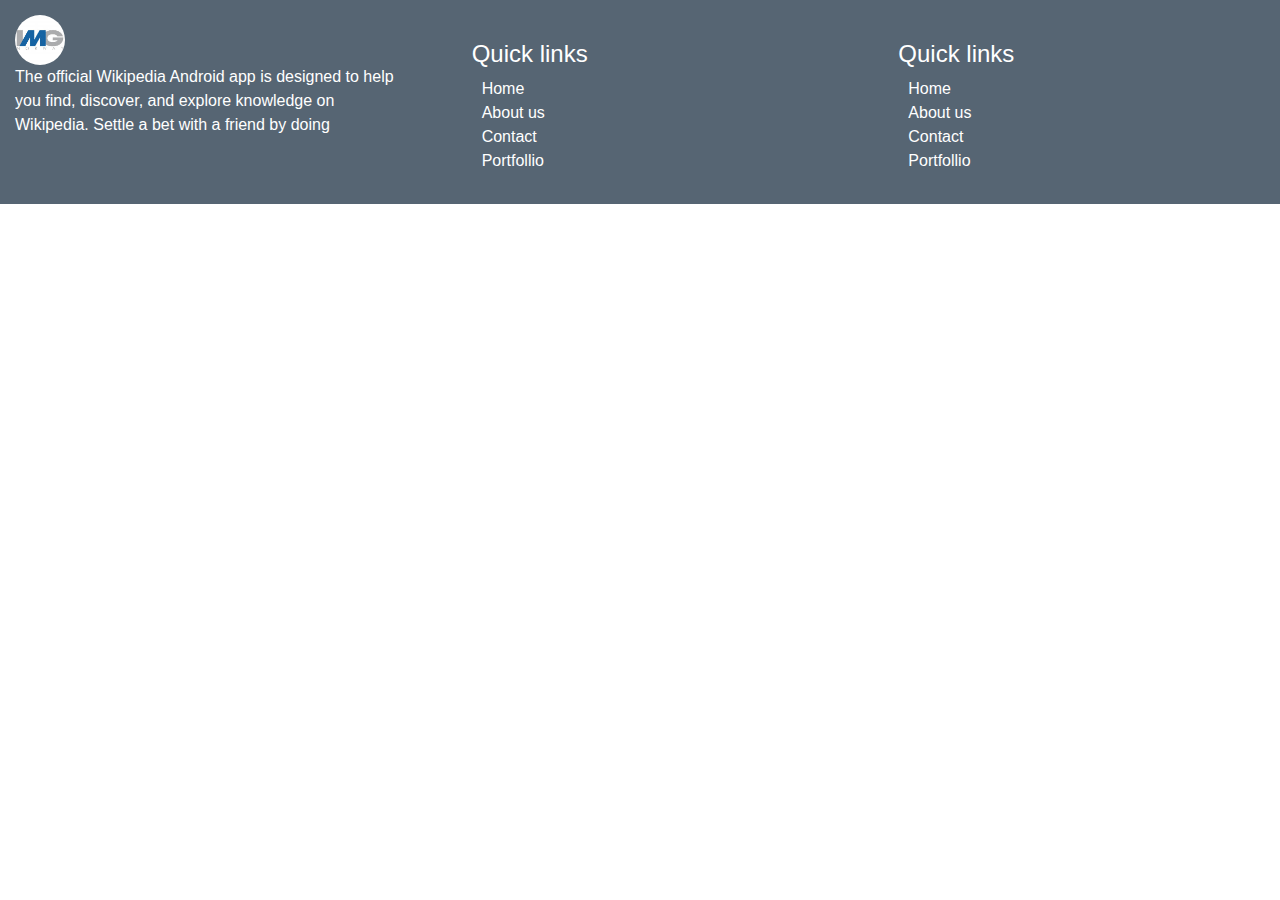
<file: index.html>
<!DOCTYPE html>
<html>
<head>
	<title>Webdevelopment with  react js</title>
	<meta charset="utf-8" content="width=device-width" name="viewport" initial-scale=1>
	<link rel="stylesheet" type="text/css" href="css/style.css">
	<link rel="stylesheet" type="text/css" href="css/bootstrap.css">
	<link rel="stylesheet" type="text/css" href="css/bootstrap.min.css">
	<link rel="stylesheet" type="text/css" href="css/bootstrap-grid.css">
	<link rel="stylesheet" type="text/css" href="css/bootstrap-grid.min.css">
	<link rel="stylesheet" type="text/css" href="css/bootstrap-reboot.css">
	<link rel="stylesheet" type="text/css" href="css/bootstrap-reboot.min.css">
	<link rel="stylesheet" href="https://use.fontawesome.com/releases/v5.7.2/css/all.css" integrity="sha384-fnmOCqbTlWIlj8LyTjo7mOUStjsKC4pOpQbqyi7RrhN7udi9RwhKkMHpvLbHG9Sr" crossorigin="anonymous">
</head>
<body>
	<div class="container-fluid jawad-footer">
		<div class="row">
			<div class="col-xs-12 col-sm-4 col-md-4 col-lg-4 col-xl-4 footer-description">
				<a href="#">
					<img src="img/logo.jpg"  class=" footer-logo img-fluid">
				</a>
				<p>The official Wikipedia Android app is designed to help you find, discover, and explore knowledge on Wikipedia. Settle a bet with a friend by doing</p>
			</div>
			<div class="col-xs-12 col-sm-4 col-md-4 col-lg-4 col-xl-4 quick-links">
				<h4>Quick links</h4>
				<ul class="quick-links-list">
					<li>
						<a href="#"><i class="fas fa-angle-double-right"></i> Home</a>
					</li>
					<li>
						<a href="#"><i class="fas fa-angle-double-right"></i> About us</a>
					</li>
					<li>
						<a href="#"><i class="fas fa-angle-double-right"></i> Contact</a>
					</li>
					<li>
						<a href="#"><i class="fas fa-angle-double-right"></i> Portfollio</a>
					</li>
				</ul>
			</div>
			<div class="col-xs-12 col-sm-4 col-md-4 col-lg-4 col-xl-4 quick-links">
				<h4>Quick links</h4>
				<ul  class="quick-links-list">
					<li>
						<a href="#"><i class="fas fa-angle-double-right"></i> Home</a>
					</li>
					<li>
						<a href="#"><i class="fas fa-angle-double-right"></i> About us</a>
					</li>
					<li>
						<a href="#"><i class="fas fa-angle-double-right"></i> Contact</a>
					</li>
					<li>
						<a href="#"><i class="fas fa-angle-double-right"></i> Portfollio</a>
					</li>
				</ul>
			</div>
		</div>
		<div class="row"></div>
		<div class="row"></div>
	</div>
	
	<script type="text/javascript" src="js/jquery.js"></script>
	<script type="text/javascript" src="js/bootstrap.js"></script>
	<script type="text/javascript" src="js/bootstrap.min.js"></script>
	<script type="text/javascript" src="js/bootstrap.bundle.js"></script>
	<script type="text/javascript" src="js/bootstrap.bundle.min.js"></script>
</body>
</html>
</file>
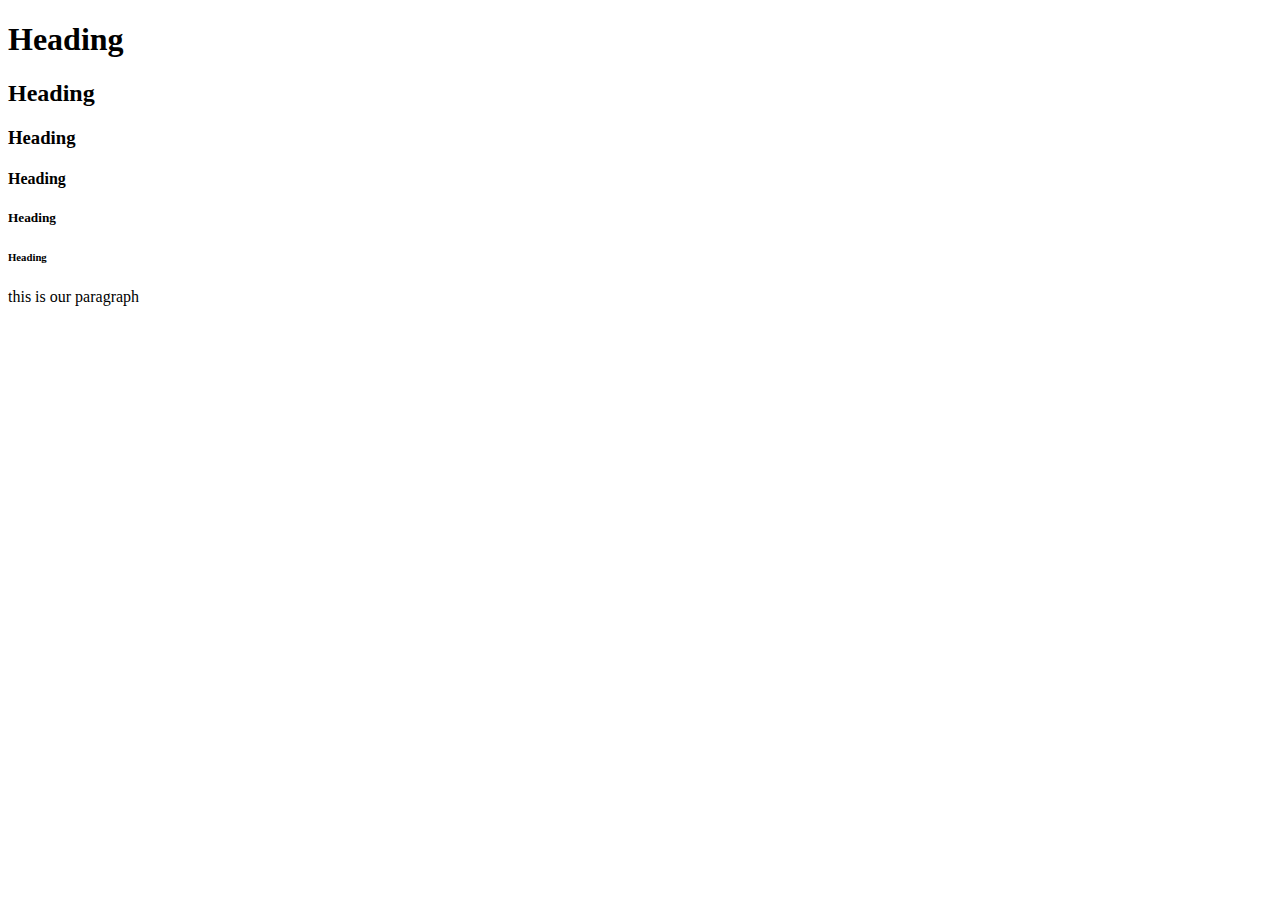
<file: test.html>
<!DOCTYPE html>
<html>
<head>
	<title>UI Learning</title>
</head>
<body>
	<h1>Heading</h1>
	<h2>Heading</h2>
	<h3>Heading</h3>
	<h4>Heading</h4>
	<h5>Heading</h5>
	<h6>Heading</h6>

	<p>this is our paragraph</p>
</body>
</html>
</file>
<file: css/style.css>
.jawad-footer{
	background-color: #566573;
	padding: 15px;

}
.jawad-footer div.footer-description > p {
	color: white;
}
.footer-logo{
	height: 50px !important;
	border-radius: 50%;
}

.jawad-footer div.quick-links {
	padding-top: 25px;
}

.jawad-footer div.quick-links > h4 {
	color: white;
	margin-left: 30px;
}
.jawad-footer ul.quick-links-list > li >  a {
	color: white;
	text-decoration: none;
}

.jawad-footer ul.quick-links-list{
	list-style: none;
}
</file>
